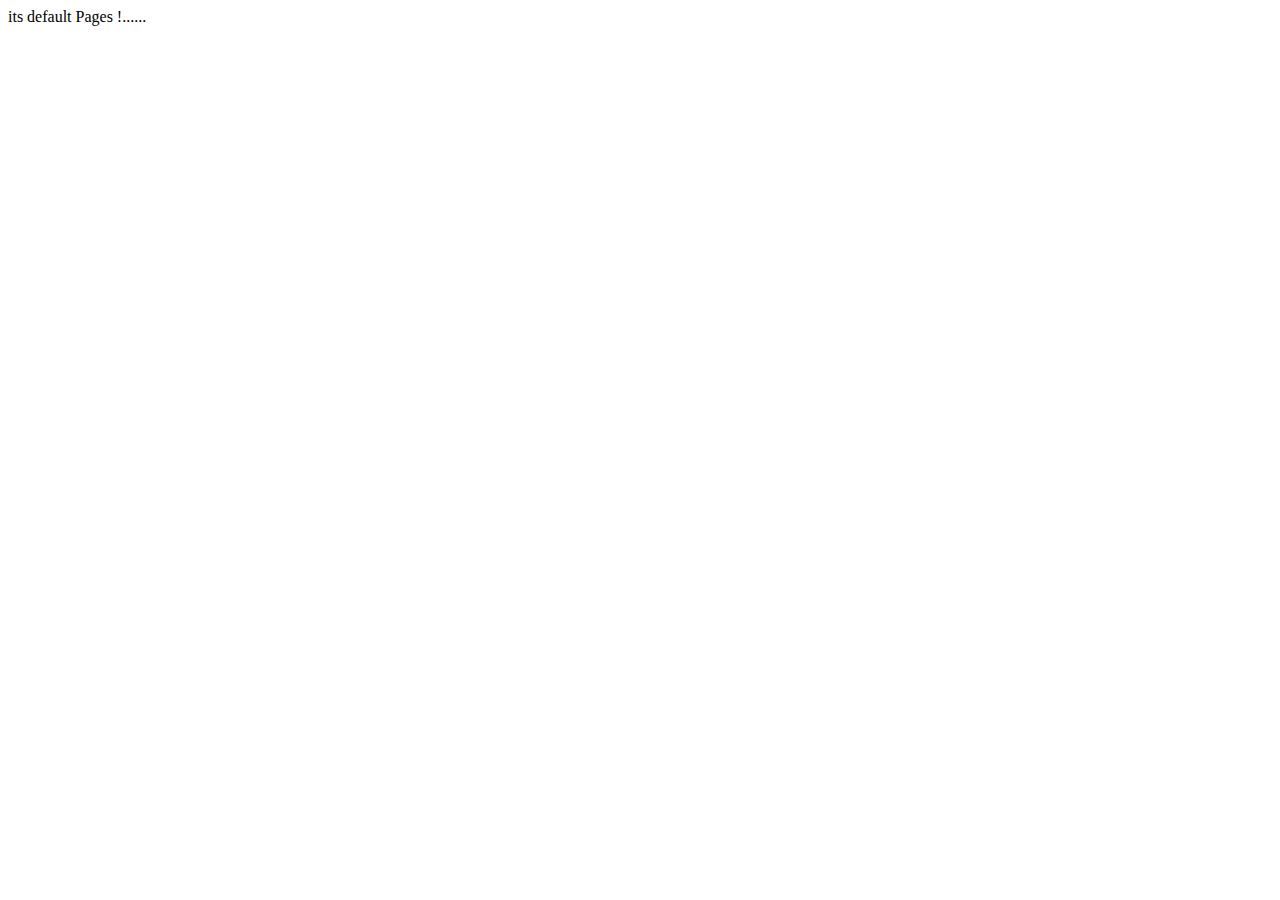
<file: default.html>
<!DOCTYPE html>
<html lang="en">
<head>
    <meta charset="UTF-8">
    <meta http-equiv="X-UA-Compatible" content="IE=edge">
    <meta name="viewport" content="width=device-width, initial-scale=1.0">
    <title>Document</title>
</head>
<body>
    <div id="default">
        its default Pages !......
    </div>
    
</body>
</html>
</file>
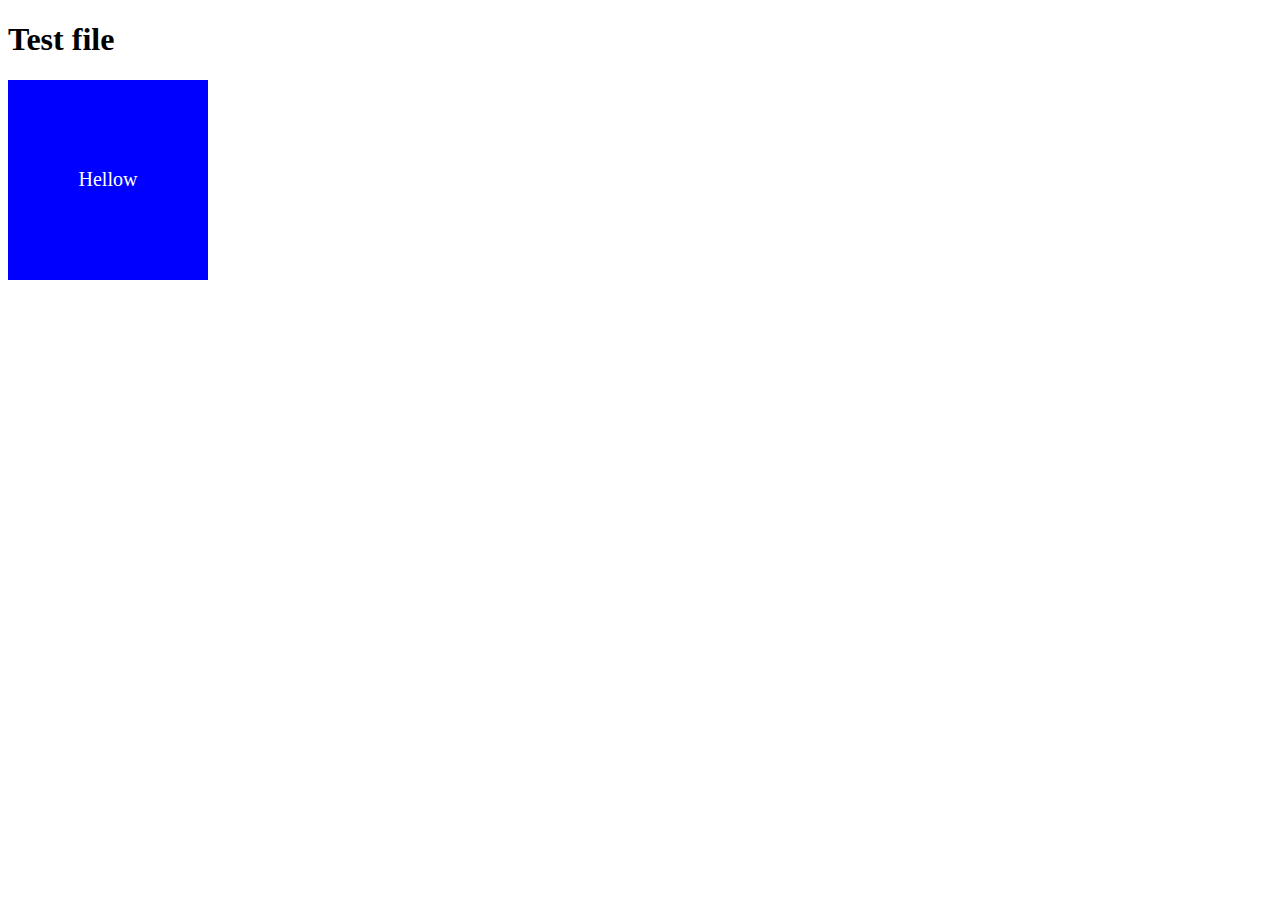
<file: examle.html>
<!DOCTYPE html>
<html lang="en">
<head>
    <meta charset="UTF-8">
    <meta http-equiv="X-UA-Compatible" content="IE=edge">
    <meta name="viewport" content="width=device-width, initial-scale=1.0">
    <title></title>
    <style>
        #box{
            width: 200px;
            height: 200px;
            background-color: blue;
            color: white;
            font-size: 20px;
            display: flex;
            justify-content: center;
            align-items: center;
        }
    </style>
</head>
<body>
        <h1> Test file </h1>
    <div id="box">
       <span class="hellow"> Hellow</span>
    </div>
</body>
</html>
</file>
